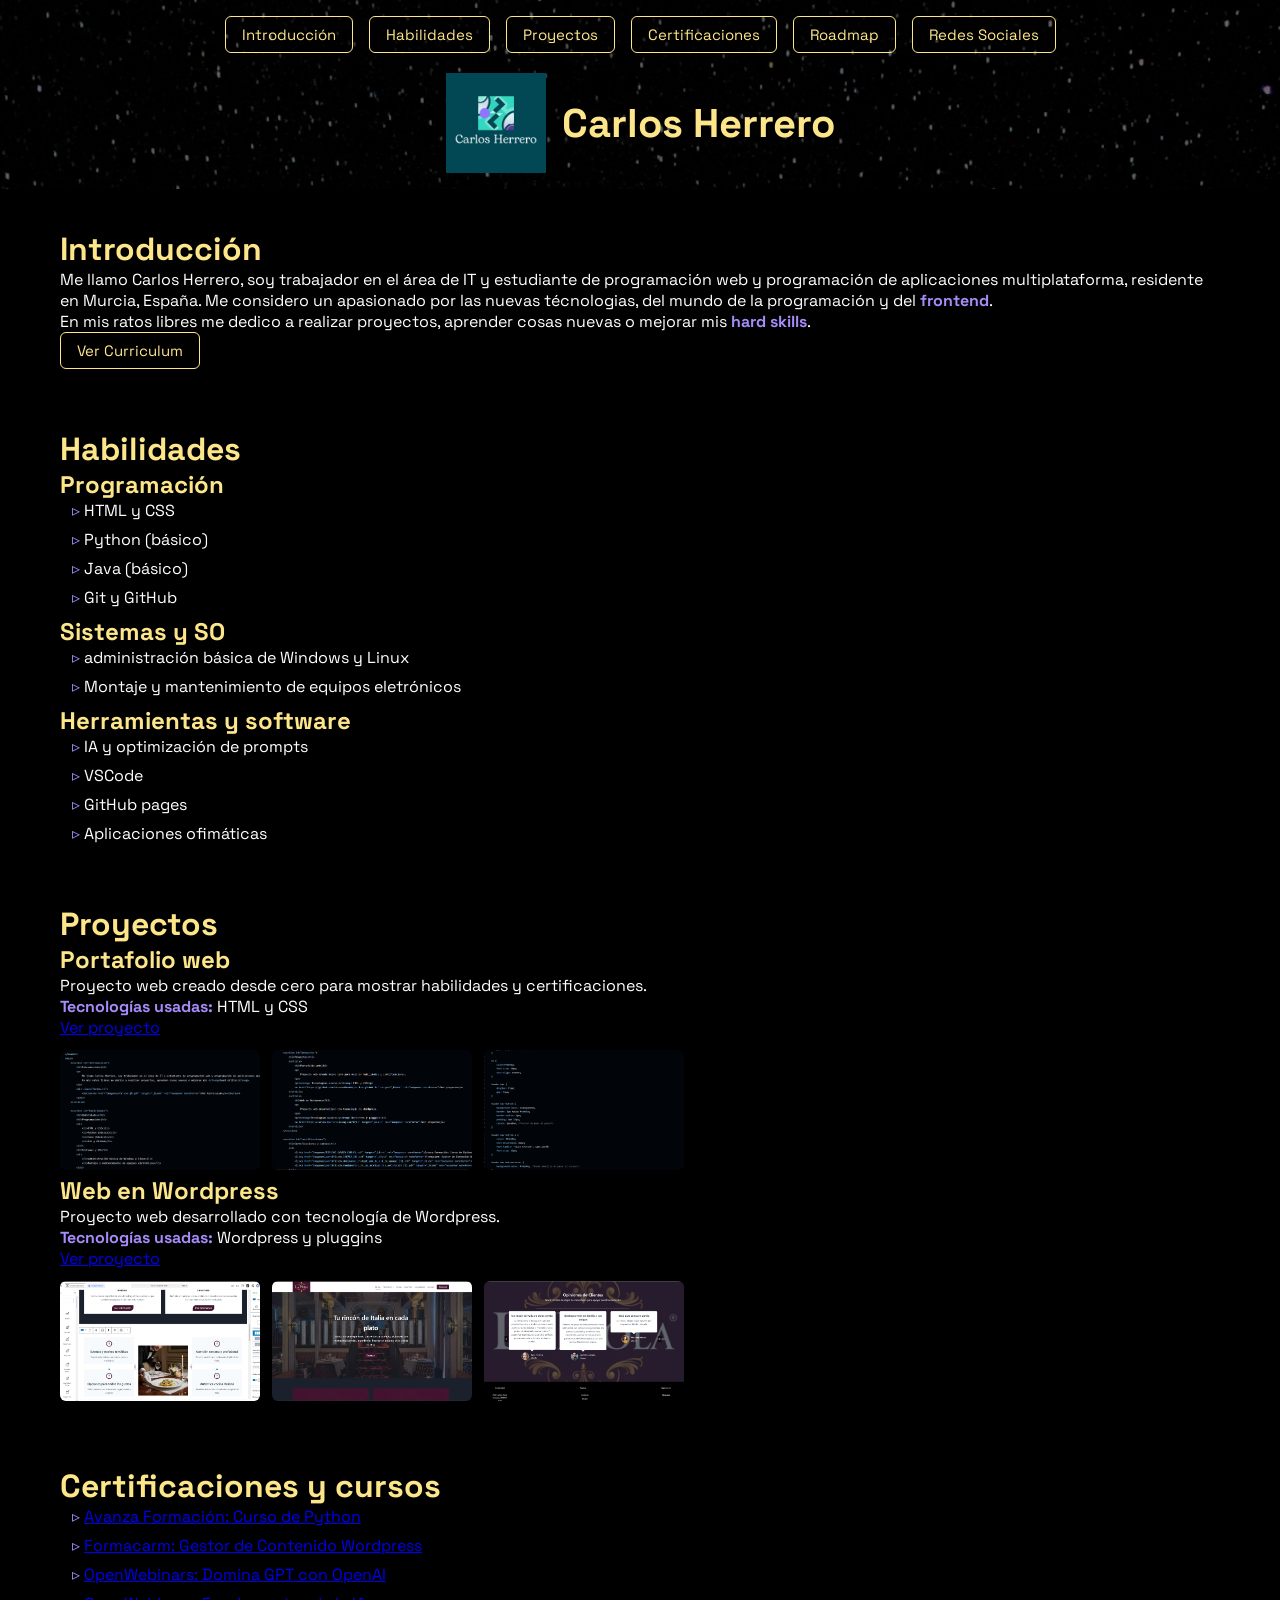
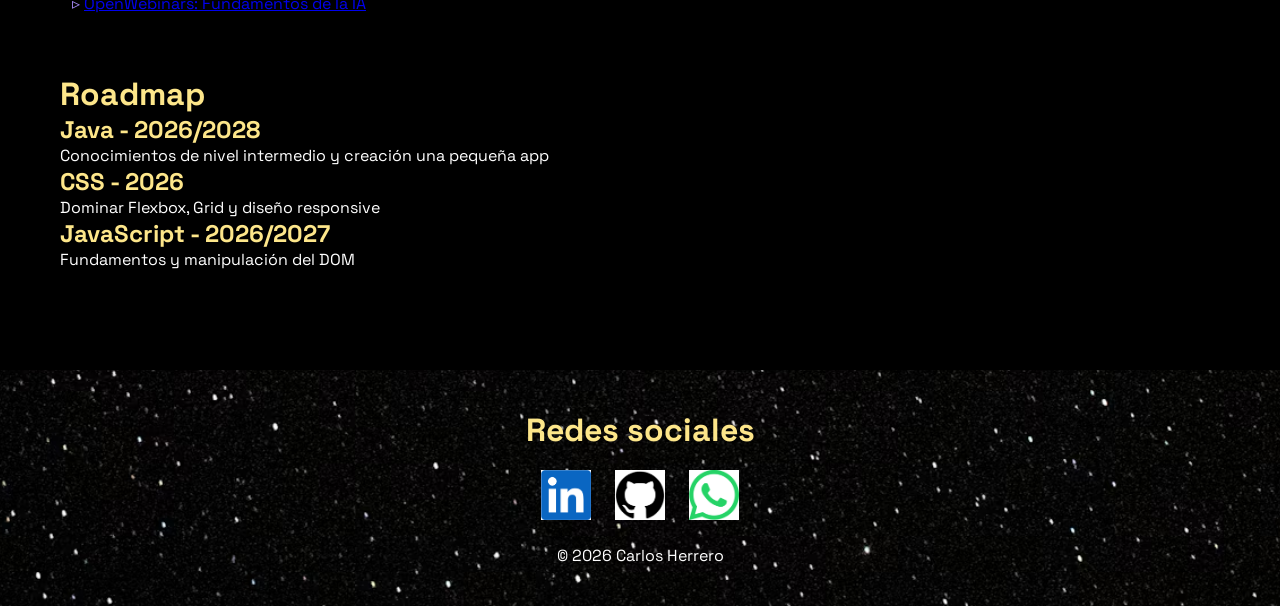
<file: index.html>
<!DOCTYPE html>
<html lang="es">

    <head>
        <meta charset="UTF-8">
        <meta name="viewport" content="width=device-width, initial-scale=1.0">
        <title>Portafolio de Carlos Herrero</title>
        <meta name="description" content="En esta página voy a diseñar mi portafolio profesional">
        <link rel="stylesheet" href="style.css">
    </head>

    <body>
        <!--Enlaces de la sección de introducción a HTML y su documentación
        https://www.w3.org/html/
        https://html.spec.whatwg.org/
        https://www.w3.org/blog/news/archives...
        https://developer.mozilla.org/es/docs...
        HTML Reference - https://htmlreference.io/Caracteres 
        especiales HTML - https://desarrolloweb.com/articulos/1...
        -->
      
        <header>
            
            <nav>
                    
                <button><a href="#introduccion">Introducción</a></button>
                <button><a href="#habilidades">Habilidades</a></button>
                <button><a href="#proyectos">Proyectos</a></button>
                <button><a href="#certificaciones">Certificaciones</a></button>
                <button><a href="#roadmap">Roadmap</a></button>
                <button><a href="#redessociales">Redes Sociales</a></button>
                 
            </nav> 
            <div class="logo-h1">
                <img class="logo" src="Imagenes/Portafolio de Diseño y Desarrollo Frontend Moderno.png" alt="Logotipo de Carlos Herrero">
            <h1>Carlos Herrero</h1>
            </div>

        </header>
        <main>            
            <section id="introduccion">
                <h2>Introducción</h2>
                <p>
                    Me llamo Carlos Herrero, soy trabajador en el área de IT y estudiante de programación web y programación de aplicaciones multiplataforma, residente en Murcia, España. Me considero un apasionado por las nuevas técnologias, del mundo de la programación y del <strong>frontend</strong>.<br>
                    En mis ratos libres me dedico a realizar proyectos, aprender cosas nuevas o mejorar mis <strong>hard skills</strong>.
                </p>
                <div class="boton-cv">
                    <button><a href="Imagenes/Carlos_Herrero_CV_QR.pdf" target="_blank" rel="noopener noreferrer">Ver Curriculum</a></button>
                </div>
            </section>
            
            <section id="habilidades">
                <h2>Habilidades</h2>
                <h3>Programación</h3>
                <ul>
                    <li>HTML y CSS</li>
                    <li>Python (básico)</li>
                    <li>Java (básico)</li>
                    <li>Git y GitHub</li>
                </ul>
                <h3>Sistemas y SO</h3>
                <ul>
                    <li>administración básica de Windows y Linux</li>
                    <li>Montaje y mantenimiento de equipos eletrónicos</li>
                </ul>
                <h3>Herramientas y software</h3>
                <ul>
                    <li>IA y optimización de prompts</li>
                    <li>VSCode</li>
                    <li>GitHub pages</li>
                    <li>Aplicaciones ofimáticas</li>
                </ul>
            </section>
            
            <section id="proyectos">
                <h2>Proyectos</h2>
                <article>
                    <h3>Portafolio web</h3>
                    <p>
                        Proyecto web creado desde cero para mostrar habilidades y certificaciones.
                    </p>
                    <p><strong> Tecnologías usadas:</strong> HTML y CSS</p>
                    <a href="https://github.com/HerreroDevWeb/carlos.github.io" target="_blank" rel="noopener noreferrer">Ver proyecto</a>
                    <div class="html-imagenes">
                        <a href="Imagenes/html1.png" target="_blank"><img class="proyectohtml-imagen" src="Imagenes/html1.png" alt="imagen HTML 1"></a>
                        <a href="Imagenes/html2.png" target="_blank"><img class="proyectohtml-imagen" src="Imagenes/html2.png" alt="imagen HTML 2"></a>
                        <a href="Imagenes/css1.png" target="_blank"><img class="proyectohtml-imagen" src="Imagenes/css1.png" alt="Imagen CSS 1"></a>
                    </div>
                </article>
                <article>
                    <h3>Web en Wordpress</h3>
                    <p>
                        Proyecto web desarrollado con tecnología de Wordpress.
                    </p>
                    <p><strong>Tecnologías usadas:</strong> Wordpress y pluggins</p>
                    <a href="http://carlos-herrero.kesug.com/WP1/" target="_blank" rel="noopener noreferrer">Ver proyecto</a>
                    <div class="wp-imagenes">
                        <a href="Imagenes/CreaciónWP.png" target="_blank"><img class="proyectowp-imagen" src="Imagenes/CreaciónWP.png" alt="imagen WP 1"></a>
                        <a href="Imagenes/2fotos.png" target="_blank"><img class="proyectowp-imagen"src="Imagenes/2fotos.png" alt="imagen WP 2"></a>
                        <a href="Imagenes/Reseñas.png" target="_blank"><img class="proyectowp-imagen" src="Imagenes/Reseñas.png" alt="Imagen WP 3"></a>
                    </div>
                </article>
            </section>
            
            <section id="certificaciones">
                <h2>Certificaciones y cursos</h2>
                <ul>
                    <li><a href="Imagenes/DIPLOMA AVANZA CARLOS.pdf" target="_blank" rel="noopener noreferrer">Avanza Formación: Curso de Python</a></li>
                    <li><a href="Imagenes\certificado_150782_244.pdf" target="_blank" rel="noopener noreferrer">Formacarm: Gestor de Contenido Wordpress</a></li>
                    <li><a href="Imagenes\certificado_dominando_chatgpt_con_la_api_de_openai (1).pdf" target="_blank" rel="noopener noreferrer">OpenWebinars: Domina GPT con OpenAI</a></li>
                    <li><a href="Imagenes\certificado_fundamentos_de_la_inteligencia_artificial (1).pdf" target="_blank" rel="noopener noreferrer">OpenWebinars: Fundamentos de la IA</a></li>
                </ul>
            </section>
            
            <section id="roadmap">
                <h2>Roadmap</h2>
                <h3>Java - 2026/2028</h3>
                <p>
                    Conocimientos de nivel intermedio y creación una pequeña app
                </p>
                <h3>CSS - 2026</h3>
                <p>
                    Dominar Flexbox, Grid y diseño responsive
                </p>
                <h3>JavaScript - 2026/2027</h3>
                <p>
                    Fundamentos y manipulación del DOM
                </p>
            </section>
        </main>
        <footer id="redessociales">
            <h2>Redes sociales</h2>
            <div class="iconos-redes">
                <a href="https://www.linkedin.com/in/carlos-herrero-solá" target="_blank" rel="noopener noreferrer"><img class="redes" src="Imagenes\Linkedin.png" alt="Linkedin"></a>
                <a href="https://github.com/HerreroDevWeb" target="_blank" rel="noopener noreferrer"><img class="redes" src="Imagenes\GitHub.png" alt="GitHub"></a>
                <a href="https://wa.me/34613026370" target="_blank" rel="noopener noreferrer"><img class="redes" src="Imagenes\whatsapp (1).png" alt="WhatsApp"></a>
            </div>
            <p>© 2026 Carlos Herrero</p>
        </footer>
    </body>
</html>
</file>
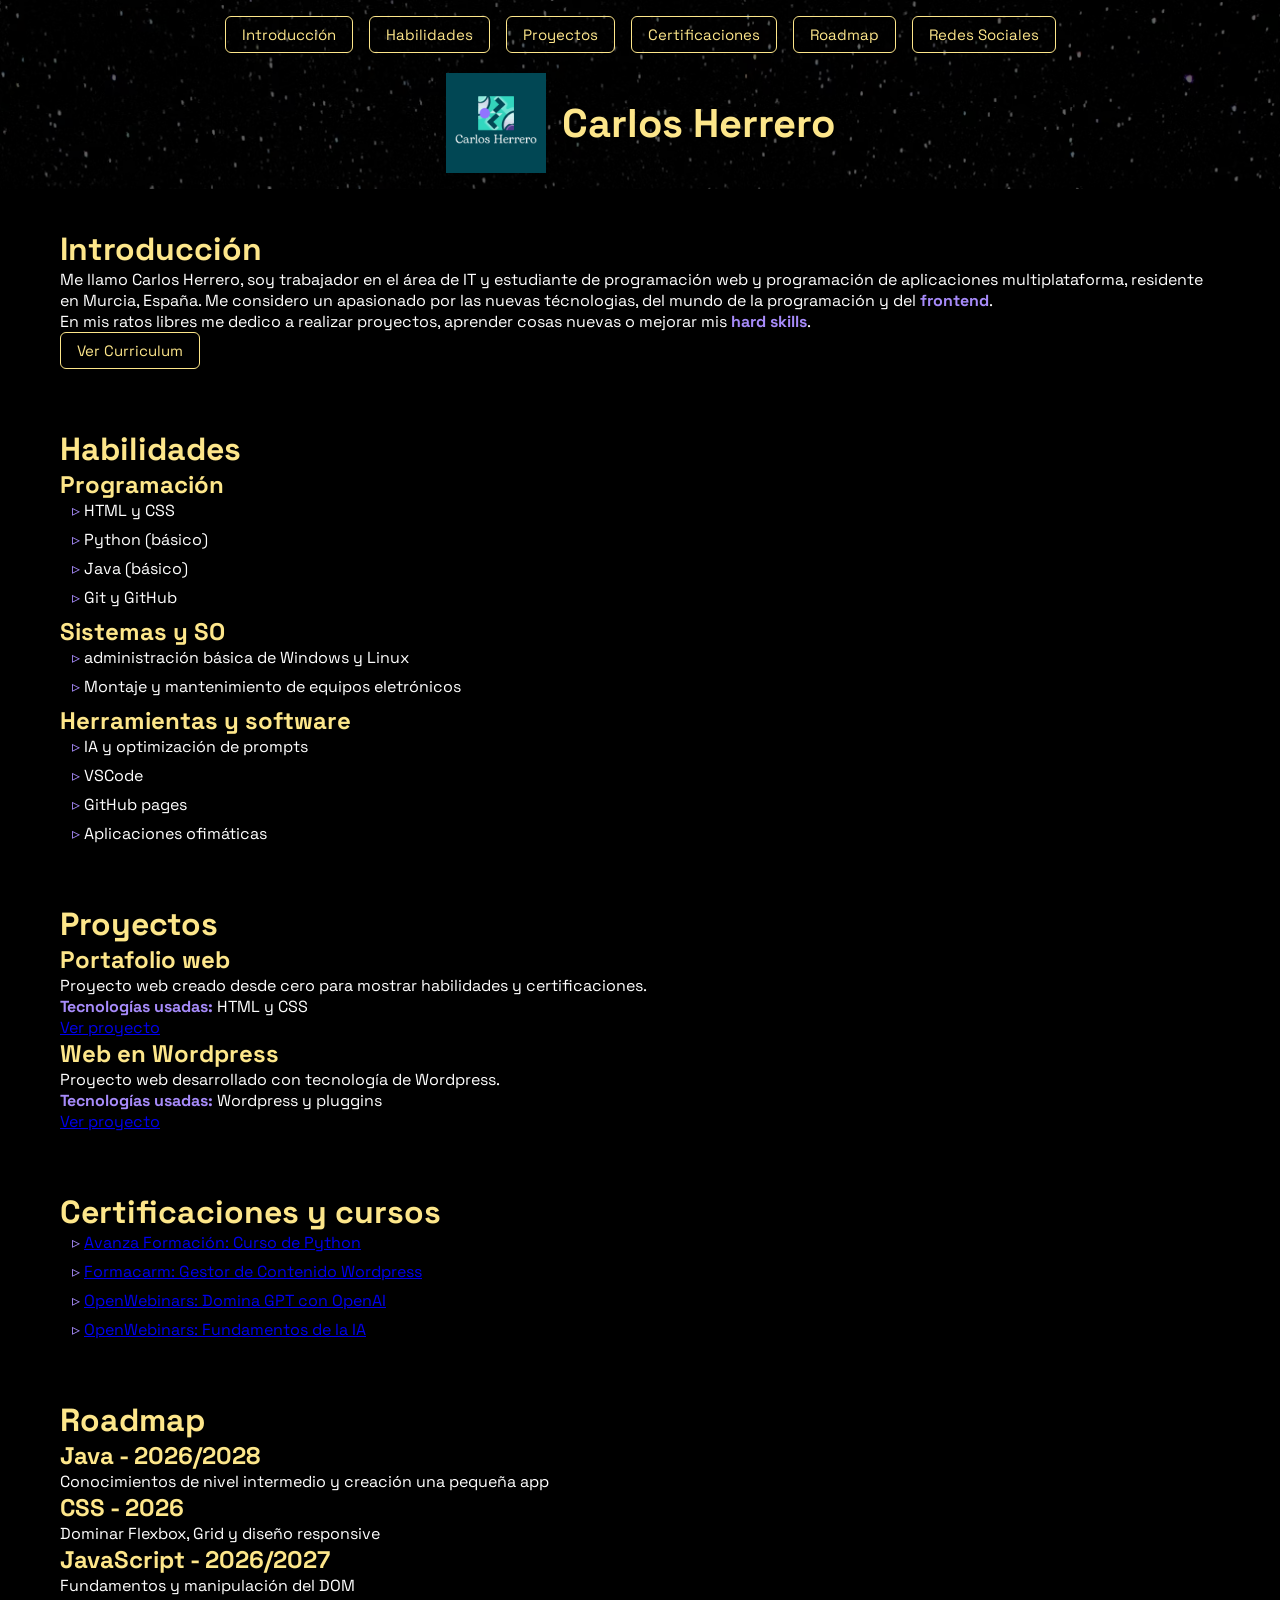
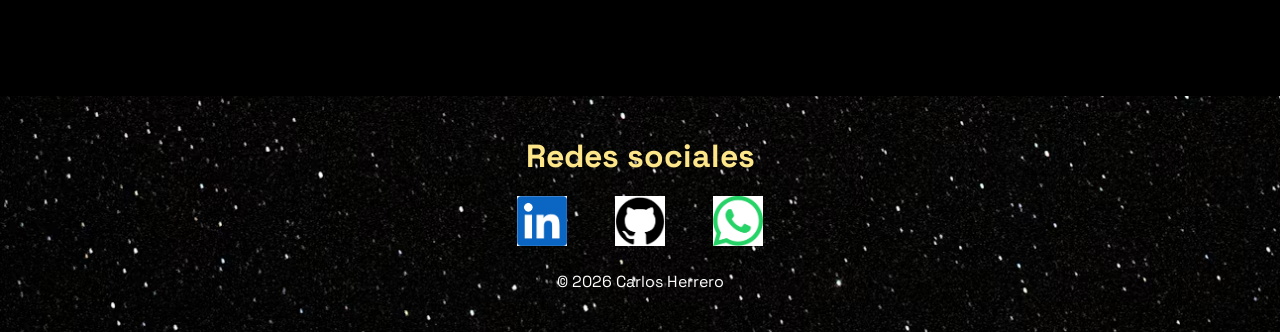
<file: portafolio.html>
<!DOCTYPE html>
<html lang="es">

    <head>
        <meta charset="UTF-8">
        <meta name="viewport" content="width=device-width, initial-scale=1.0">
        <title>Portafolio de Carlos Herrero</title>
        <meta name="description" content="En esta página voy a diseñar mi portafolio profesional">
        <link rel="stylesheet" href="style.css">
    </head>

    <body>
        <!--Enlaces de la sección de introducción a HTML y su documentación
        https://www.w3.org/html/
        https://html.spec.whatwg.org/
        https://www.w3.org/blog/news/archives...
        https://developer.mozilla.org/es/docs...
        HTML Reference - https://htmlreference.io/Caracteres 
        especiales HTML - https://desarrolloweb.com/articulos/1...
        -->
      
        <header>
            
            <nav>
                    
                <button><a href="#introduccion">Introducción</a></button>
                <button><a href="#habilidades">Habilidades</a></button>
                <button><a href="#proyectos">Proyectos</a></button>
                <button><a href="#certificaciones">Certificaciones</a></button>
                <button><a href="#roadmap">Roadmap</a></button>
                <button><a href="#redessociales">Redes Sociales</a></button>
                 
            </nav> 
            <div class="logo-h1">
                <img class="logo" src="Imagenes/Portafolio de Diseño y Desarrollo Frontend Moderno.png" alt="Logotipo de Carlos Herrero">
            <h1>Carlos Herrero</h1>
            </div>

        </header>
        <main>            
            <section id="introduccion">
                <h2>Introducción</h2>
                <p>
                    Me llamo Carlos Herrero, soy trabajador en el área de IT y estudiante de programación web y programación de aplicaciones multiplataforma, residente en Murcia, España. Me considero un apasionado por las nuevas técnologias, del mundo de la programación y del <strong>frontend</strong>.<br>
                    En mis ratos libres me dedico a realizar proyectos, aprender cosas nuevas o mejorar mis <strong>hard skills</strong>.
                </p>
                <div class="boton-cv">
                    <button><a href="" target="_blank" rel="noopener noreferrer">Ver Curriculum</a></button>
                </div>
            </section>
            
            <section id="habilidades">
                <h2>Habilidades</h2>
                <h3>Programación</h3>
                <ul>
                    <li>HTML y CSS</li>
                    <li>Python (básico)</li>
                    <li>Java (básico)</li>
                    <li>Git y GitHub</li>
                </ul>
                <h3>Sistemas y SO</h3>
                <ul>
                    <li>administración básica de Windows y Linux</li>
                    <li>Montaje y mantenimiento de equipos eletrónicos</li>
                </ul>
                <h3>Herramientas y software</h3>
                <ul>
                    <li>IA y optimización de prompts</li>
                    <li>VSCode</li>
                    <li>GitHub pages</li>
                    <li>Aplicaciones ofimáticas</li>
                </ul>
            </section>
            
            <section id="proyectos">
                <h2>Proyectos</h2>
                <article>
                    <h3>Portafolio web</h3>
                    <p>
                        Proyecto web creado desde cero para mostrar habilidades y certificaciones.
                    </p>
                    <p><strong> Tecnologías usadas:</strong> HTML y CSS</p>
                    <a href="https://github.com/HerreroDevWeb/carlos.github.io" target="_blank" rel="noopener noreferrer">Ver proyecto</a>
                </article>
                <article>
                    <h3>Web en Wordpress</h3>
                    <p>
                        Proyecto web desarrollado con tecnología de Wordpress.
                    </p>
                    <p><strong>Tecnologías usadas:</strong> Wordpress y pluggins</p>
                    <a href="http://carlos-herrero.kesug.com/WP1/" target="_blank" rel="noopener noreferrer">Ver proyecto</a>
                </article>
            </section>
            
            <section id="certificaciones">
                <h2>Certificaciones y cursos</h2>
                <ul>
                    <li><a href="Imagenes/DIPLOMA AVANZA CARLOS.pdf" target="_blank" rel="noopener noreferrer">Avanza Formación: Curso de Python</a></li>
                    <li><a href="Imagenes\certificado_150782_244.pdf" target="_blank" rel="noopener noreferrer">Formacarm: Gestor de Contenido Wordpress</a></li>
                    <li><a href="Imagenes\certificado_dominando_chatgpt_con_la_api_de_openai (1).pdf" target="_blank" rel="noopener noreferrer">OpenWebinars: Domina GPT con OpenAI</a></li>
                    <li><a href="Imagenes\certificado_fundamentos_de_la_inteligencia_artificial (1).pdf" target="_blank" rel="noopener noreferrer">OpenWebinars: Fundamentos de la IA</a></li>
                </ul>
            </section>
            
            <section id="roadmap">
                <h2>Roadmap</h2>
                <h3>Java - 2026/2028</h3>
                <p>
                    Conocimientos de nivel intermedio y creación una pequeña app
                </p>
                <h3>CSS - 2026</h3>
                <p>
                    Dominar Flexbox, Grid y diseño responsive
                </p>
                <h3>JavaScript - 2026/2027</h3>
                <p>
                    Fundamentos y manipulación del DOM
                </p>
            </section>
        </main>
        <footer id="redessociales">
            <h2>Redes sociales</h2>
            <div class="iconos-redes">
                <a href="https://www.linkedin.com/in/carlos-herrero-solá" target="_blank" rel="noopener noreferrer"><img class="redes" src="Imagenes\Linkedin.png" alt="Linkedin"></a><br>
                <a href="https://github.com/HerreroDevWeb" target="_blank" rel="noopener noreferrer"><img class="redes" src="Imagenes\GitHub.png" alt="GitHub"></a><br>
                <a href="https://wa.me/34613026370" target="_blank" rel="noopener noreferrer"><img class="redes" src="Imagenes\whatsapp (1).png" alt="WhatsApp"></a>
            </div>
            <p>© 2026 Carlos Herrero</p>
        </footer>
    </body>
</html>
</file>
<file: style.css>
@import url("https://fonts.googleapis.com/css2?family=Space+Grotesk&display=swap");
/*-----------Variables y Reset----------------*/
* {
    margin: 0;
    padding: 0;
    box-sizing: border-box;
}

:root {

} 
/*----------------Estilos Generales------------------*/
body {
    background-image: url(Imagenes/espacio.avif); /*Añade una imagen de fondo de pantalla*/
    background-size: cover;
    background-position: center;
    min-height: 100vh;
    font-family: "Space Grotesk", sans-serif;
} 

body h2 {
    color: #fde68a;
    font-size: 32px;
}

body h3 {
    color:#fde68a;
    font-size: 24px;
}
/*------------------Header------------------*/
header .logo {
    width: 100px;
    height: 100px;
}

.logo-h1 {
    display: flex;
    align-items: center;
    gap: 16px;
}

header {
    display: flex; /*Coloca los objetos en horizontal*/
    align-items: center; /*Centra los elementos*/
    justify-content: space-between; /*Distribuye los elementos horizontales empujando el primero a la izquierda y el últim a la derecha*/
    padding: 16px 32px; /*Añade espacio interior en el header*/
    background-color: rgba(0,0,0,0.6);
    /*backdrop-filter: blur(0px); Efecto cristal*/
    flex-direction: column; /* apila elementos en vertical */
    gap: 20px; /*Crea espacio*/
}

h1 {
    color:#fde68a;
    font-size: 40px;
    text-align: center;
}

header nav {
    display: flex;
    gap: 16px;
}

header nav button {
    background-color: transparent;
    border: 1px solid #fde68a;
    border-radius: 6px;
    padding: 8px 16px;
    cursor: pointer; /*Cursor de mano al pasar*/
} 

header nav button a {
    color: #fde68a;
    text-decoration: none;
    font-family: "Space Grotesk", sans-serif;
    font-size: 15px;
}

header nav button:hover {
    background-color: #fde68a; /*Fondo amarillo al pasar el cursos*/
}

header nav button:hover a {
    color: black;
}

/*-------------Main y secciones-----------------*/
main {
    background-color: black;
    padding: 40px 60px; /*Añade espacio interior*/
}

main p {
    font-size: 16px;
    color: white;
}

main p strong {
    color: #a78bfa;
}

main ul li {
    color: white;
    margin-bottom: 8px; /*Espacio entre items */
    list-style: none; /*quita el punto negro */
    padding-left: 12px;
}

main ul li::before {
    content: "▹ "; /*Añade un simbolo*/
    color: #a78bfa;
}

section {
    color: white;
    margin-bottom: 60px; /*Espacio entre secciones*/
} 

.proyectohtml-imagen {
    width: 200px;  /* o el tamaño que quieras */
    height: 120px;
    object-fit: cover; /* recorta la imagen para que encaje */
    border-radius: 6px; /* bordes redondeados, queda mejor */
}

.proyectowp-imagen {
    width: 200px;  /* o el tamaño que quieras */
    height: 120px;
    object-fit: cover; /* recorta la imagen para que encaje */
    border-radius: 6px; /* bordes redondeados, queda mejor */
}

.html-imagenes {
    display: flex;
    gap: 12px;
    margin-top: 12px;
    flex-wrap: wrap; /* si no caben, saltan a la siguiente línea */
}

.wp-imagenes {
    display: flex;
    gap: 12px;
    margin-top: 12px;
    flex-wrap: wrap; /* si no caben, saltan a la siguiente línea */
}

/*-------------Componentes---------*/

button {
     background-color: transparent;
    border: 1px solid #fde68a;
    border-radius: 6px;
    padding: 8px 16px;
    cursor: pointer; /*Cursor de mano al pasar*/
}

button a {
    color: #fde68a;
    text-decoration: none;
    font-family: "Space Grotesk", sans-serif;
    font-size: 15px;
}

button:hover {
    background-color: #fde68a; /*Fondo amarillo al pasar el cursos*/
}

button:hover a {
    color: black;
}

.boton-cv {
    padding: 0px;
}

/*---------------Footer--------------*/
footer {
    display: flex;
    color: white;
    text-align: center;
    justify-content: center;
    flex-direction: column;
    gap: 20px;
    align-items: center;
    padding: 40px 60px; /*Aumenta el espacio interior*/
} 

.redes {
    width: 50px;
    height: 50px;
}

.iconos-redes {
    display: flex;
    flex-direction: row;
    justify-content: center;
    gap: 24px;
}
/*-------------Responsive-----------------*/
@media (max-width: 768px) {
     h1 {
        font-size: 28px;
    }

    header nav {
        flex-wrap: wrap;
        justify-content: center;
        gap: 8px;
    }

    header nav button {
        padding: 6px 10px;
        font-size: 13px;
    }

    main {
        padding: 20px 16px;
    }

    .html-imagenes {
        flex-direction: column;
    }

    .proyectohtml-imagen {
        width: 100%;
        height: auto;
    }

    footer {
        padding: 20px 16px;
    }
}
</file>
